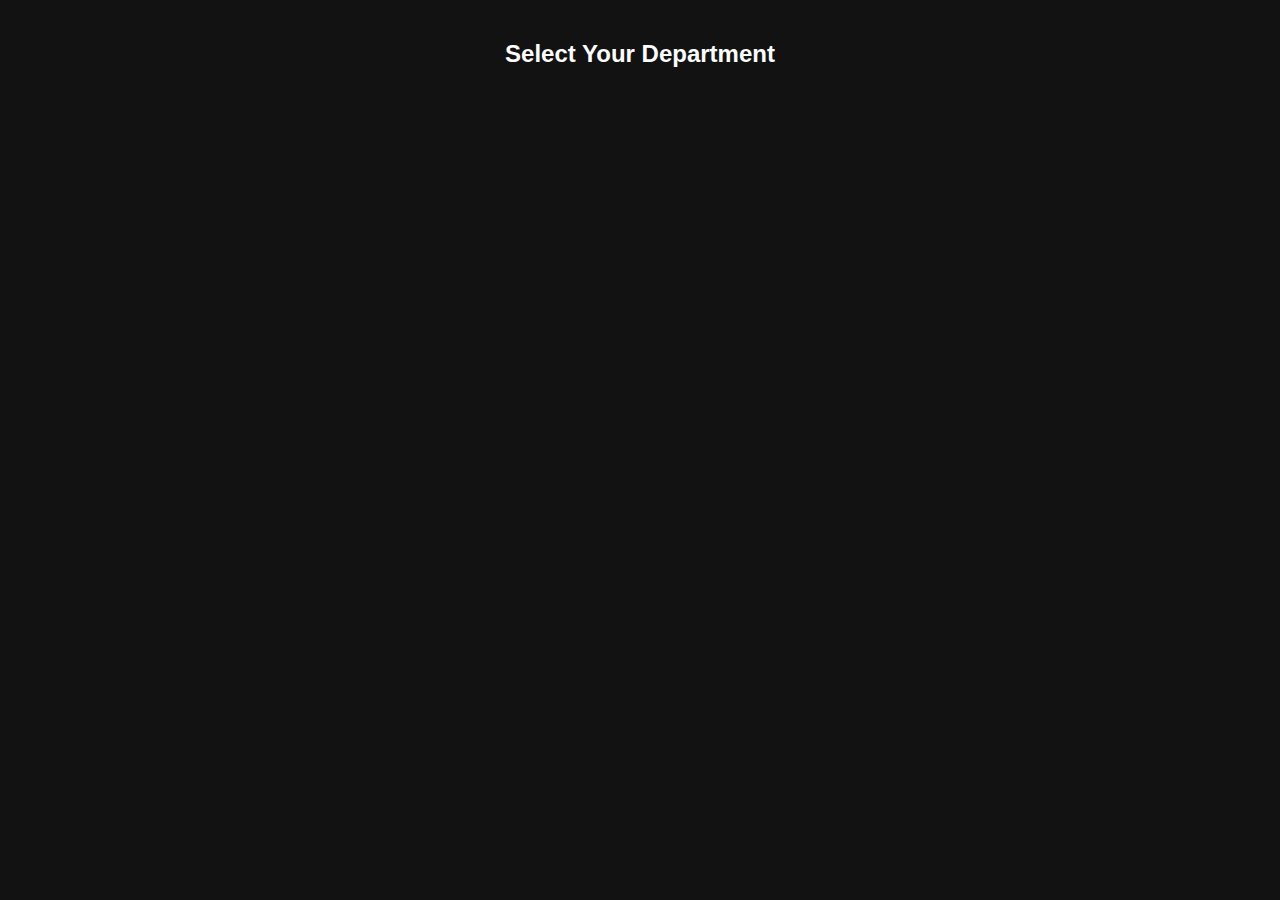
<file: evidence_locker/html/index.html>
<!DOCTYPE html>
<html lang="en">
<head>
  <meta charset="UTF-8" />
  <title>Evidence Locker</title>
  <link rel="stylesheet" href="style.css" />
</head>
<body>
  <div id="department-select">
    <h2>Select Your Department</h2>
    <div id="departments"></div>
  </div>

  <div id="locker-ui" style="display: none;">
    <div class="tabs">
      <button onclick="switchTab('view')">View</button>
      <button onclick="switchTab('submit')">Submit</button>
      <button onclick="switchTab('log')">Log</button>
      <button id="export-btn" onclick="exportClipboard()">📋 Export</button>
      <button onclick="closeUI()">X</button>
    </div>

    <div class="tab-content" id="view">
      <input type="text" id="search" placeholder="Search by Evidence ID..." oninput="searchEvidence()" />
      <div id="evidence-list"></div>
      <div class="pagination">
        <button onclick="prevPage()">Previous</button>
        <span id="page-label">Page 1</span>
        <button onclick="nextPage()">Next</button>
      </div>
    </div>

    <div class="tab-content" id="submit" style="display: none;">
      <form onsubmit="submitEvidence(event)">
        <input required placeholder="Officer Name" id="officer" />
        <input required placeholder="Callsign" id="callsign" />
        <input required placeholder="Suspect Name" id="suspect" />
        <input required placeholder="Suspect DOB" id="dob" />
        <input required placeholder="Item" id="item" />
        <input required type="number" placeholder="Quantity" id="amount" />
        <input required placeholder="Evidence ID" id="evidence_id" />
        <button type="submit">Submit Evidence</button>
      </form>
    </div>

    <div class="tab-content" id="log" style="display: none;">
      <div id="log-output">Feature coming soon...</div>
    </div>
  </div>

  <div id="modal" style="display: none;">
    <div class="modal-content">
      <h3>Evidence Details</h3>
      <p id="modal-details"></p>
      <button id="delete-btn" onclick="deleteEvidence()">Delete</button>
      <button onclick="closeModal()">Close</button>
    </div>
  </div>

  <div id="toast"></div>
  <script src="script.js"></script>
</body>
</html>
</file>
<file: evidence_locker/html/style.css>
body {
  background: #121212;
  color: #fff;
  font-family: Arial, sans-serif;
  margin: 0;
  padding: 20px;
}

#department-select {
  text-align: center;
}

#departments button {
  margin: 5px;
  padding: 10px 20px;
  background: #2c2c2c;
  color: #fff;
  border: none;
  cursor: pointer;
}

.tabs {
  display: flex;
  justify-content: space-between;
  background: #1e1e1e;
  padding: 10px;
}

.tabs button {
  background: #333;
  color: white;
  border: none;
  padding: 10px 20px;
  cursor: pointer;
}

.tab-content {
  padding: 20px;
  background: #202020;
  border-top: 1px solid #333;
}

input, button {
  display: block;
  margin: 10px auto;
  padding: 10px;
  width: 80%;
  background: #2c2c2c;
  color: white;
  border: none;
}

input::placeholder {
  color: #aaa;
}

#evidence-list {
  max-height: 300px;
  overflow-y: auto;
  padding: 10px;
}

.pagination {
  text-align: center;
  margin-top: 10px;
}

.pagination button {
  background: #444;
  color: white;
  padding: 5px 15px;
  margin: 0 5px;
  border: none;
  cursor: pointer;
}

#modal {
  position: fixed;
  top: 0; left: 0; right: 0; bottom: 0;
  background: rgba(0, 0, 0, 0.7);
  display: none;
  align-items: center;
  justify-content: center;
  z-index: 1000;
}

.modal-content {
  background: #1e1e1e;
  padding: 20px;
  border-radius: 10px;
  width: 400px;
  color: white;
  text-align: center;
}

#toast {
  position: fixed;
  bottom: 25px;
  right: 25px;
  background: #28a745;
  padding: 10px 20px;
  color: white;
  border-radius: 6px;
  display: none;
  z-index: 9999;
}
</file>
